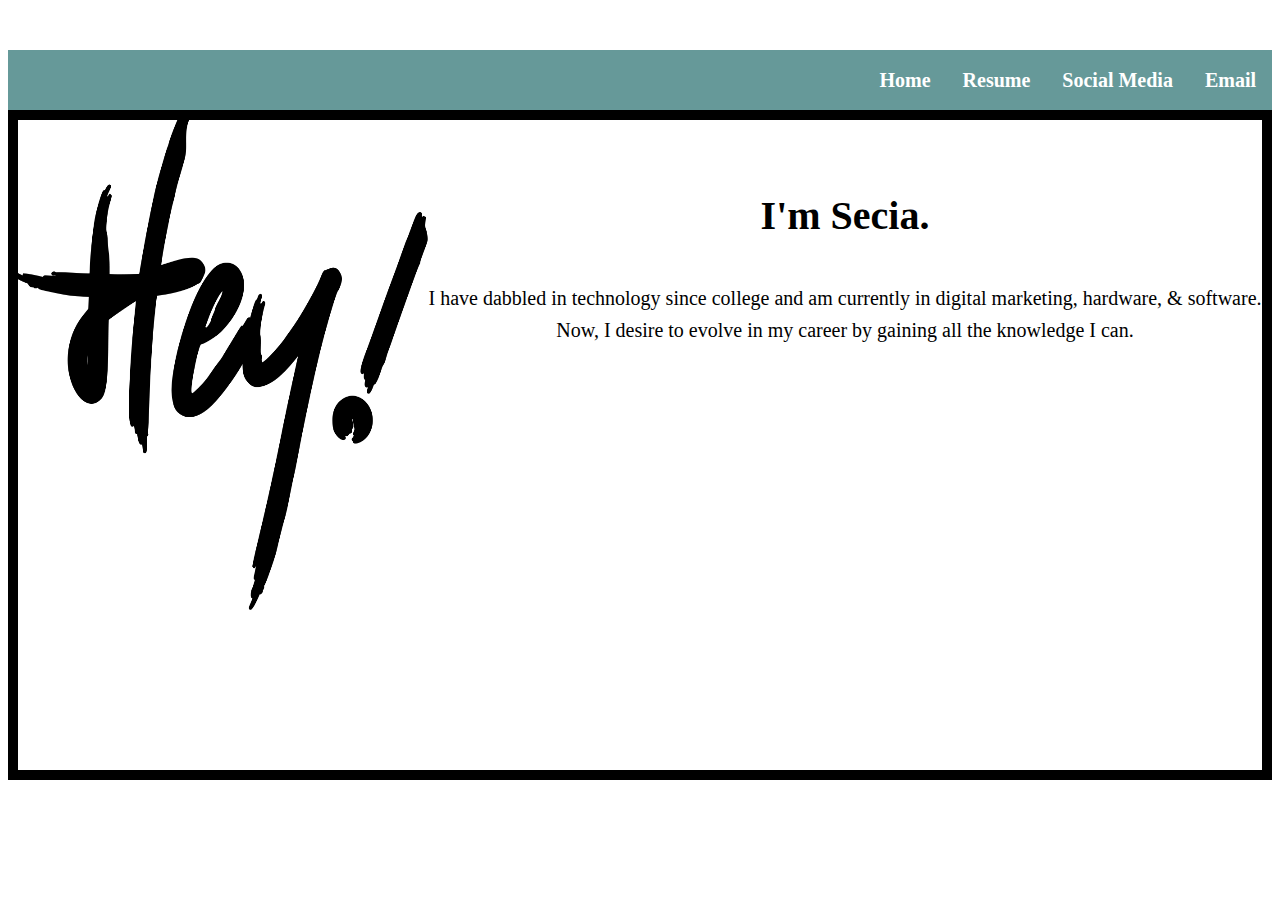
<file: index.html>
<!DOCTYPE html>
<html lang="en">

<head>
	<meta charset="UTF-8">
	<meta name="viewport" content="width=device-width, initial-scale=1.0">
	<title>AboutSRC</title>
	<link href="style.css" rel="stylesheet">
</head>
<body>
  <nav>
	<ul>	
		<li><a href="mailto:seciachase@gmail.com">Email</a></li>
		<li><a href="https://www.linkedin.com/in/secia-roberts-919705a4/">Social Media</a></li> 
		<li><a href="resume.html">Resume</a></li>
		<li><a href="index.html">Home</a></li>
		
	  </ul>
  </nav>
<div class="Hey">
	<img src ="images/Hey!_.png" alt="Hey!">
</div>
  <section class = "text-center"> 
	<div class = "container">
	<h1>I'm Secia.</h1>
	<p>I have dabbled in technology since college and am currently in digital marketing, hardware, & software. Now, I desire to evolve in my career by gaining all the knowledge I can.</p>
	</div>
  </section>
  </body>
</html>
</file>
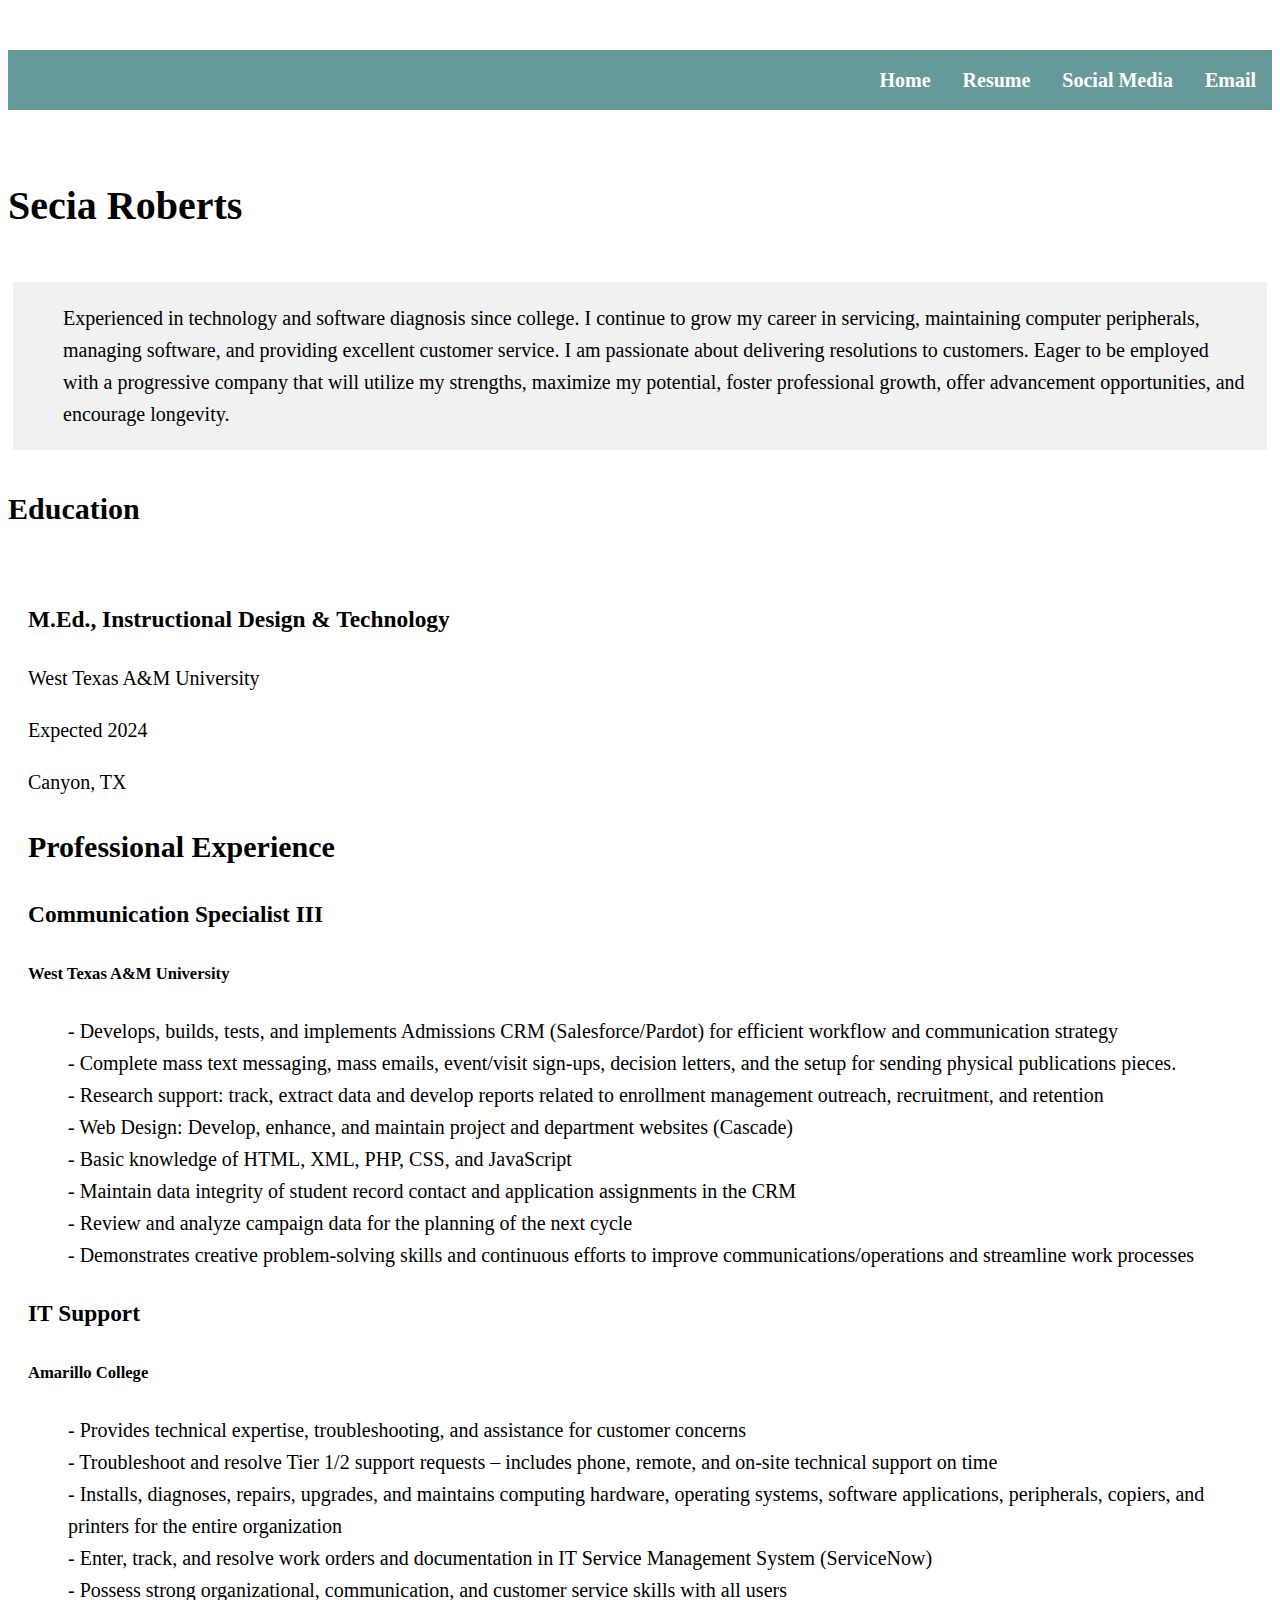
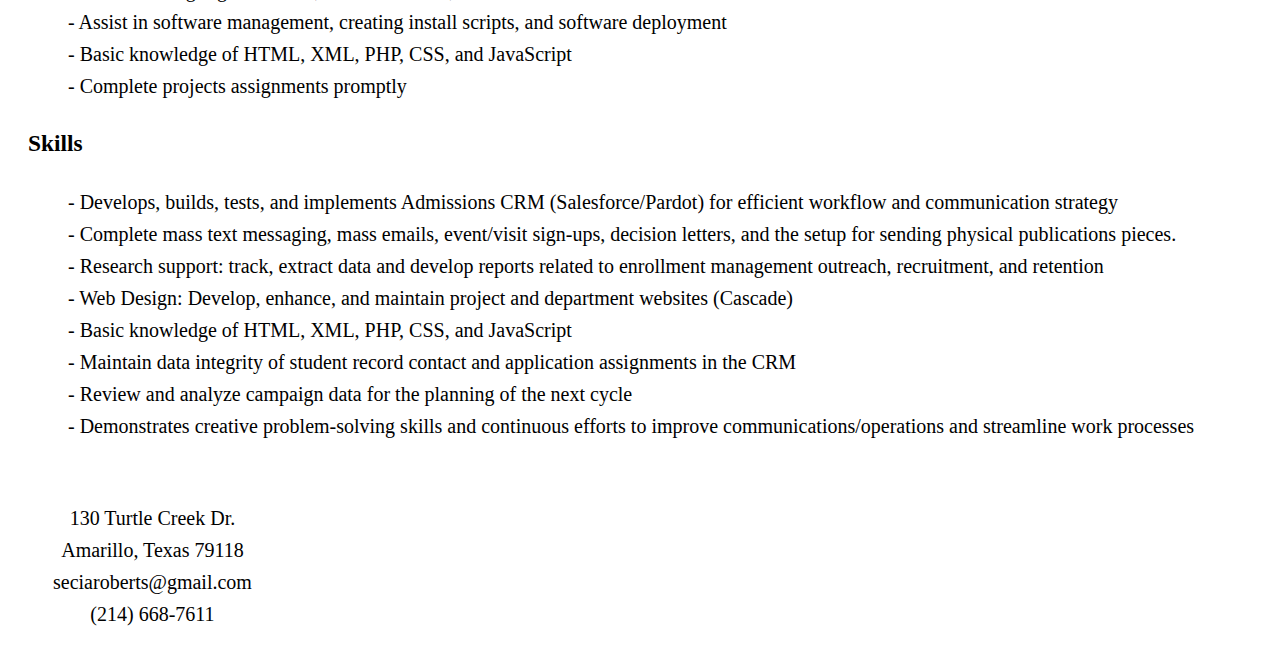
<file: resume.html>
<!DOCTYPE html>
<html lang="en">
<head>
<meta charset="UTF-8">
<meta name="viewport" content="width=device-width, initial-scale=1.0">
<title>AboutSRC</title>
<link href="style.css" rel="stylesheet">
</head>
<body>
<nav>
  <ul>
    <li><a href="mailto:seciachase@gmail.com">Email</a></li>
    <li><a href="https://www.linkedin.com/in/secia-roberts-919705a4/">Social Media</a></li>
    <li><a href="resume.html">Resume</a></li>
    <li><a href="index.html">Home</a></li>
  </ul>
</nav>
<h1>Secia Roberts</h1>
<div class="row">
  <div class="side">
    <p>Experienced in technology and software diagnosis since college. I continue to grow my career in servicing, maintaining computer peripherals, managing software, and providing excellent customer service. I am passionate about delivering resolutions to customers. Eager to be employed with a progressive company that will utilize my strengths, maximize my potential, foster professional growth, offer advancement opportunities, and encourage longevity.</p>
  </div>
  <h2>Education</h2>
  <div class="main">
    <div class="column-row">
  <div class="column">
    <h3> M.Ed., Instructional Design & Technology</h3>
    <p>West Texas A&M University</p>    
  </div>
  <div class="column">
    <p>Expected 2024</p>		
    <p>Canyon, TX</p>
  </div>
</div>
    
      <h2>Professional Experience</h2>
      <h3>Communication Specialist III</h3>
      <h5>West Texas A&M University</h5>
      <div class="experience">
        <dl>
          <dd>- Develops, builds, tests, and implements Admissions CRM (Salesforce/Pardot) for efficient workflow and communication strategy</dd>
          <dd>- Complete mass text messaging, mass emails, event/visit sign-ups, decision letters, and the setup for sending physical publications pieces.</dd>
          <dd>- Research support: track, extract data and develop reports related to enrollment management outreach, recruitment, and retention</dd>
          <dd>- Web Design: Develop, enhance, and maintain project and department websites (Cascade)</dd>
          <dd>- Basic knowledge of HTML, XML, PHP, CSS, and JavaScript</dd>
          <dd>- Maintain data integrity of student record contact and application assignments in the CRM</dd>
          <dd>- Review and analyze campaign data for the planning of the next cycle</dd>
          <dd>- Demonstrates creative problem-solving skills and continuous efforts to improve communications/operations and streamline work processes</dd>
        </dl>
      </div>
      <h3>IT Support </h3>
      <h5>Amarillo College</h5>
      <div class="experience">
        <dl>
          <dd>- Provides technical expertise, troubleshooting, and assistance for customer concerns</dd>
          <dd>- Troubleshoot and resolve Tier 1/2 support requests – includes phone, remote, and on-site technical support on time</dd>
          <dd>- Installs, diagnoses, repairs, upgrades, and maintains computing hardware, operating systems, software applications, peripherals, copiers, and printers for the entire organization</dd>
          <dd>- Enter, track, and resolve work orders and documentation in IT Service Management System (ServiceNow)</dd>
          <dd>- Possess strong organizational, communication, and customer service skills with all users</dd>
          <dd>- Assist in software management, creating install scripts, and software deployment</dd>
          <dd>- Basic knowledge of HTML, XML, PHP, CSS, and JavaScript</dd>
          <dd>- Complete projects assignments promptly</dd>
        </dl>
      </div>
      <h3>Skills</h3>
      <div class="experience">
        <dl>
          <dd>- Develops, builds, tests, and implements Admissions CRM (Salesforce/Pardot) for efficient workflow and communication strategy</dd>
          <dd>- Complete mass text messaging, mass emails, event/visit sign-ups, decision letters, and the setup for sending physical publications pieces.</dd>
          <dd>- Research support: track, extract data and develop reports related to enrollment management outreach, recruitment, and retention</dd>
          <dd>- Web Design: Develop, enhance, and maintain project and department websites (Cascade)</dd>
          <dd>- Basic knowledge of HTML, XML, PHP, CSS, and JavaScript</dd>
          <dd>- Maintain data integrity of student record contact and application assignments in the CRM</dd>
          <dd>- Review and analyze campaign data for the planning of the next cycle</dd>
          <dd>- Demonstrates creative problem-solving skills and continuous efforts to improve communications/operations and streamline work processes</dd>
        </dl>
      </div>
    </div>
      <div class="contact">
    <dl>
      <dd>130 Turtle Creek Dr.</dd>
      <dd>Amarillo, Texas 79118</dd>
      <dd>seciaroberts@gmail.com</dd>
      <dd>(214) 668-7611</dd>
    </dl>
 </div>
  
</div>
</body>
</html>
</file>
<file: style.css>
body {
	font-family: Calibri;
	line-height: 1.6;  
	font-size: 20px;
	margin-top: 50px;
}
img{
	width: 420px;
	height: 500px;
	display: flex;
	float: left;
}

h1 {
	font-family: Calibri;
	font-weight: 900;
	font-size: 40px;
	line-height: .8;
	margin-top: 80px;
	margin-bottom: 50px;
}
h4 {
	text-align:center;
}
.text-center {
  text-align: center;
}

nav {
	width: auto;
	
}

.container {
	width: auto;
	height: 650px;
    margin-left: auto;
    margin-right: auto;
    border: 10px solid ;
}

a {
  color: whitesmoke;
  font-weight: bold;
}
ul {
  list-style-type: none;
  margin: 0;
  padding: 0;
  overflow: hidden;
  background-color: #669999;
}

li {
  float: right;
}

li a {
  display: block;
  color: white;
  text-align: center;
  padding: 14px 16px;
  text-decoration: none;
}

li a:hover {
  background-color: pink;
}
.contact {
  text-align: center;
  margin:0px 5px 0px 5px;
  text-decoration: none;
	
}
.row {  
  display: flex;
  flex-wrap:wrap;
	
}

box-sizing: border-box;
}

/* Create two equal columns that floats next to each other */
.column {
	  display: flex;
  flex-wrap:wrap;
  flex:50%;
  float: left;
  background-color: #ffffff;
  width: 50%;
  padding: 10px;
  margin:20px;
}

/* Clear floats after the columns */
row:after {

  float:right;
	width:50%;
	padding:10px;
  content: "";
  display: table;
  clear: both;
}


/* Create two unequal columns that sits next to each other */
/* Sidebar/left column */
.side {
  background-color: #f1f1f1;
  margin:10px 5px;
  padding:0px 20px 0px 50px;
}

/* Main column */
.main {   
  background-color: white;
  padding: 20px;
}

.experince {
  background-color: #aaa;
  width: 100%;
  padding: 20px;
}
</file>
